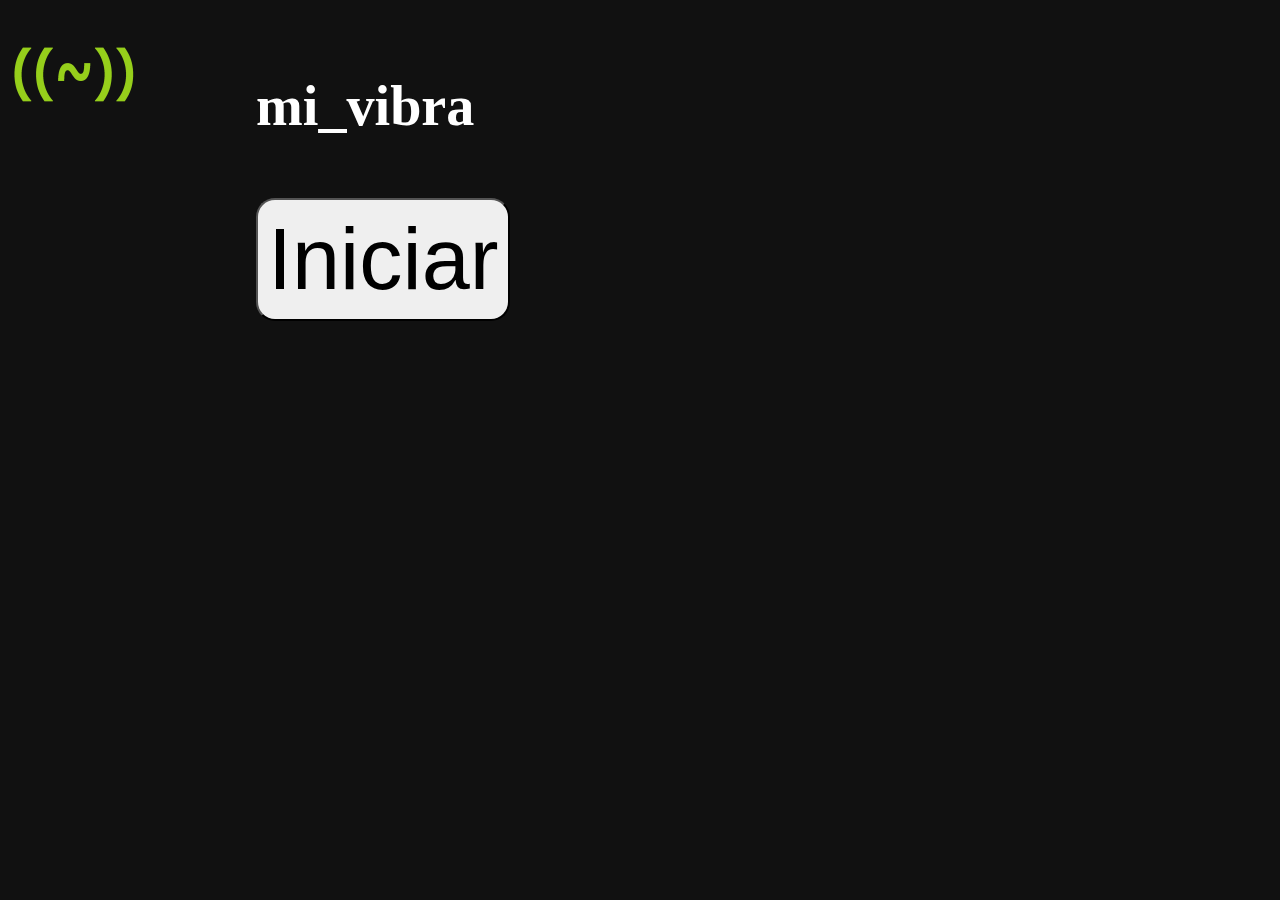
<file: index.html>
<!-- saved from url=(0030)https://plantavibras.com/vibe/ -->
<html><script src="chrome-extension://eppiocemhmnlbhjplcgkofciiegomcon/content/location/location.js" id="eppiocemhmnlbhjplcgkofciiegomcon"></script><script src="chrome-extension://eppiocemhmnlbhjplcgkofciiegomcon/libs/extend-native-history-api.js"></script><script src="chrome-extension://eppiocemhmnlbhjplcgkofciiegomcon/libs/requests.js"></script><head><meta http-equiv="Content-Type" content="text/html; charset=windows-1252">
  <script src="chrome-extension://jcacnejopjdphbnjgfaaobbfafkihpep/hive_keychain.js"></script><link rel="manifest" href="https://plantavibras.com/vibe/manifest.json" crossorigin="use-credentials">
  <link rel="stylesheet" type="text/css" href="./mi_vibra_files/micss.css">
  <title>mi vibra</title>
<script bis_use="true" type="text/javascript" charset="utf-8" data-bis-config="[&quot;facebook.com/&quot;,&quot;twitter.com/&quot;,&quot;youtube-nocookie.com/embed/&quot;,&quot;//vk.com/&quot;,&quot;//www.vk.com/&quot;,&quot;linkedin.com/&quot;,&quot;//www.linkedin.com/&quot;,&quot;//instagram.com/&quot;,&quot;//www.instagram.com/&quot;,&quot;//www.google.com/recaptcha/api2/&quot;,&quot;//hangouts.google.com/webchat/&quot;,&quot;//www.google.com/calendar/&quot;,&quot;//www.google.com/maps/embed&quot;,&quot;spotify.com/&quot;,&quot;soundcloud.com/&quot;,&quot;//player.vimeo.com/&quot;,&quot;//disqus.com/&quot;,&quot;//tgwidget.com/&quot;,&quot;//js.driftt.com/&quot;,&quot;friends2follow.com&quot;,&quot;/widget&quot;,&quot;login&quot;,&quot;//video.bigmir.net/&quot;,&quot;blogger.com&quot;,&quot;//smartlock.google.com/&quot;,&quot;//keep.google.com/&quot;,&quot;/web.tolstoycomments.com/&quot;,&quot;moz-extension://&quot;,&quot;chrome-extension://&quot;,&quot;/auth/&quot;,&quot;//analytics.google.com/&quot;,&quot;adclarity.com&quot;,&quot;paddle.com/checkout&quot;,&quot;hcaptcha.com&quot;,&quot;recaptcha.net&quot;,&quot;2captcha.com&quot;,&quot;accounts.google.com&quot;,&quot;www.google.com/shopping/customerreviews&quot;,&quot;buy.tinypass.com&quot;,&quot;gstatic.com&quot;,&quot;secureir.ebaystatic.com&quot;,&quot;docs.google.com&quot;,&quot;contacts.google.com&quot;,&quot;github.com&quot;,&quot;mail.google.com&quot;,&quot;chat.google.com&quot;,&quot;audio.xpleer.com&quot;,&quot;keepa.com&quot;,&quot;static.xx.fbcdn.net&quot;,&quot;sas.selleramp.com&quot;,&quot;1plus1.video&quot;,&quot;console.googletagservices.com&quot;,&quot;//lnkd.demdex.net/&quot;,&quot;//radar.cedexis.com/&quot;,&quot;//li.protechts.net/&quot;,&quot;challenges.cloudflare.com/&quot;,&quot;ogs.google.com&quot;]" src="chrome-extension://eppiocemhmnlbhjplcgkofciiegomcon/executers/vi-tr.js"></script></head>

<body __processed_b037419d-8acd-4553-9aed-d18527cfc5b7__="true" bis_register="[base64]">
  <div id="myProgress">
    <div id="myBar"><span id="levelUp">LEVEL UP</span></div>
  </div>
  <div id="botones">
    <div class="addOnButt" id="aob1" onclick="addArmonic()">test1</div>
    <div class="addOnButt" id="aob2">test2</div>
  </div>
  <canvas id="micanvas"></canvas>
  <a href="https://www.plantavibras.com" class="keychainify-checked">
    <img src="./mi_vibra_files/logovibra512.png" id="logor">
  </a>
  <div id="startPoint" bis_skin_checked="1">
    <h3> mi_vibra</h3> 
      <h2>  <button id="dale" onclick="start()">Iniciar</button></h2>
      <br>
    </div>
    <br>
  
    
  


<script src="./mi_vibra_files/easeljs-NEXT.combined.js"></script>
<script src="./mi_vibra_files/tweenjs-NEXT.combined.js"></script>
<script src="./mi_vibra_files/starfield.js"></script>
<script src="./mi_vibra_files/app.js"></script>
<script src="./mi_vibra_files/trabajador.js"></script>

</body></html>
</file>
<file: mi_vibra_files/micss.css>
html{
  margin: 0;
  height: 100%;
}

body {
  color: #fff;
  background-color: #111111;
  font-family: verdana;
  font-size: 1.5em;
  margin: 0;
  height: 100%;

}

#logor{
  display: block;
  position: absolute;
  top: 10px;
  left: 10px;
  width: 10%;
  opacity: 0.8;
}

canvas{
  width: 100%;
  /* border: 3px solid red;
  box-sizing: border-box; */
}

button{
  padding:10px;
  font-size: 1.2em;
  border-radius: 19px;
}

#startPoint{
  position: absolute;
  left:20%;
  top:2%;
  right: 20%;
  font-size: 2em;
}
#myProgress {
  position: absolute;
  left:10%;
  /* top: calc(100% - 50px); /* Example: 50px below #startPoint */
  bottom: 2vh;
/*   border: 3px solid blue;
 */  box-sizing: border-box;
  font-size: 1em;
  display: none;
  opacity: 0.5;
  width: 80%;
  height: 5vh;
  background-color: #ddd;
  border-radius: 12%;
}

#botones {
  display: none;
  position: absolute;
  bottom: 9vh;
  left: 10%;
}

#levelUp {
  display: none;
  text-align: center;
}

#myBar {
  width: 1%;
  height: 100%;
  background-color: #04AA6D;
}

#container {
  display: flex; /* Activate flexbox */
  flex-direction: column; /* Stack elements vertically */
  align-items: center; /* Center elements horizontally */
  height: 100%; /* Make the container fill the entire viewport height */
}
</file>
